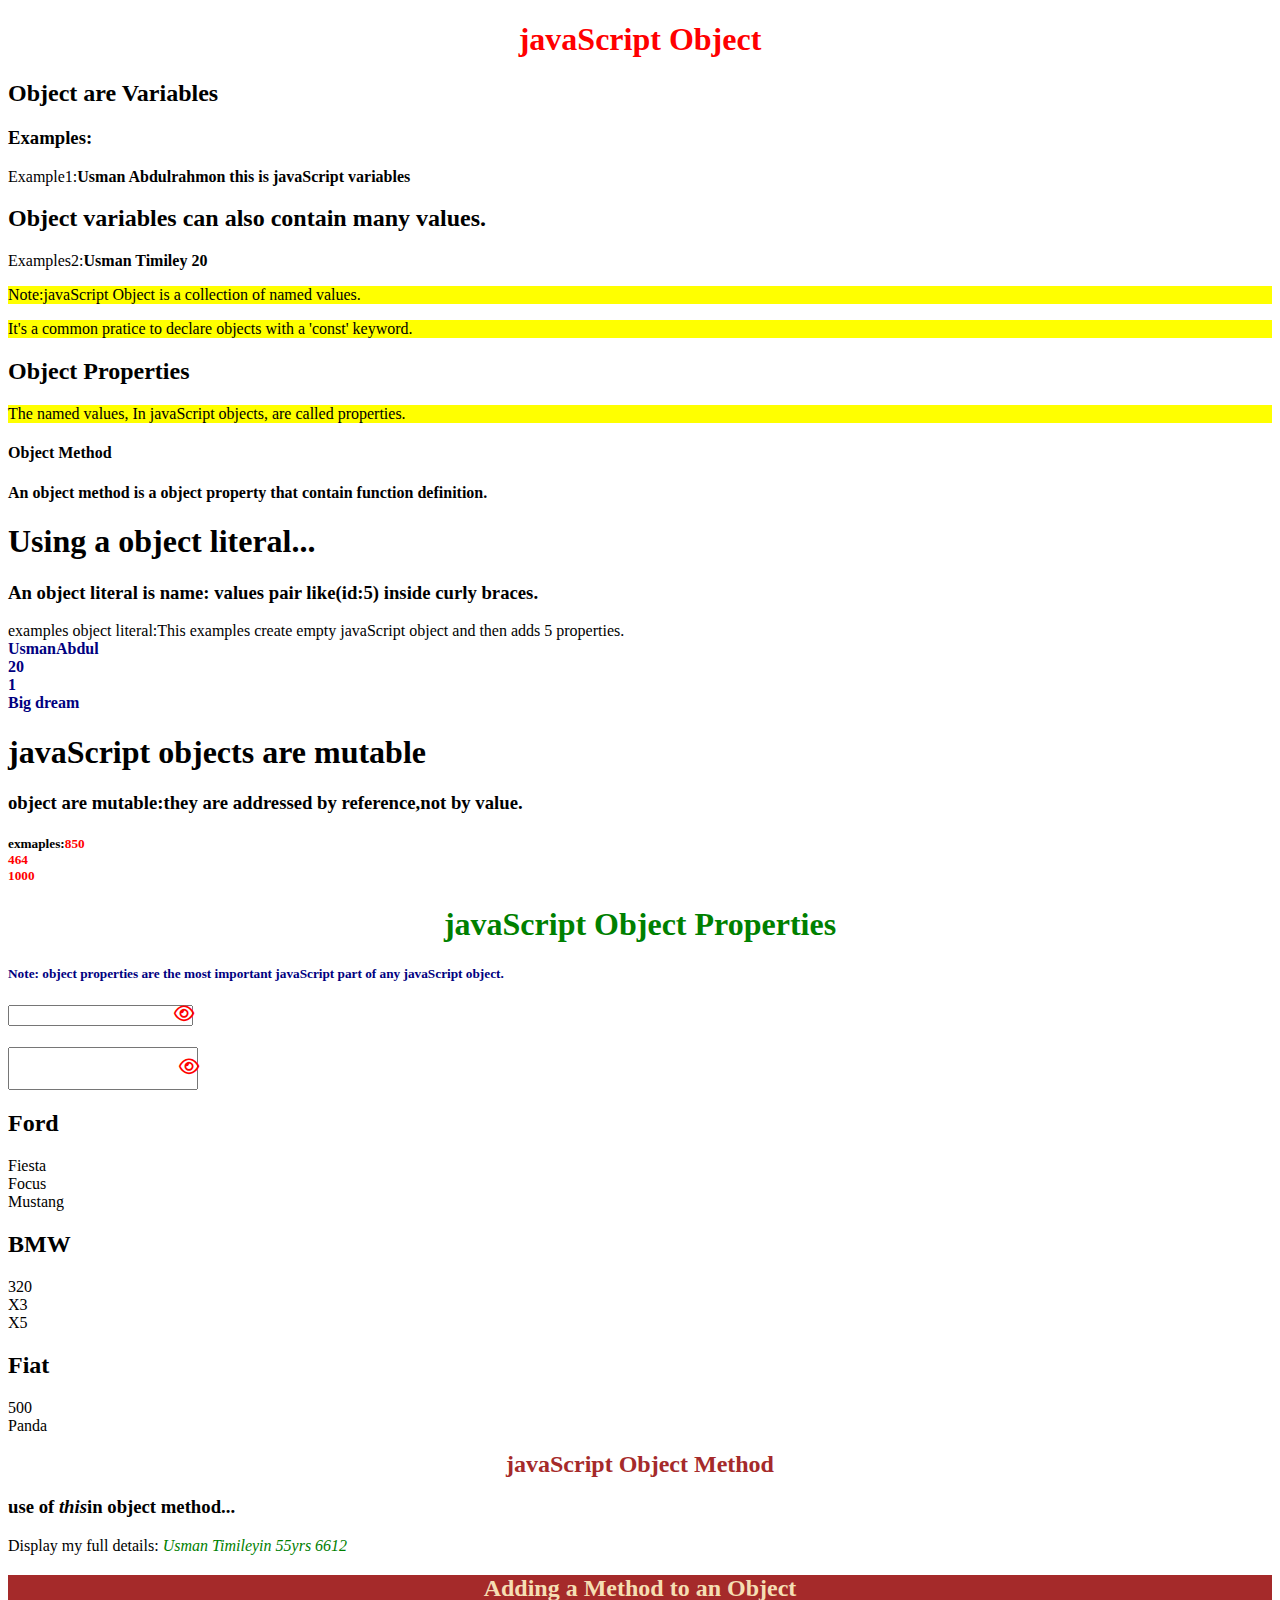
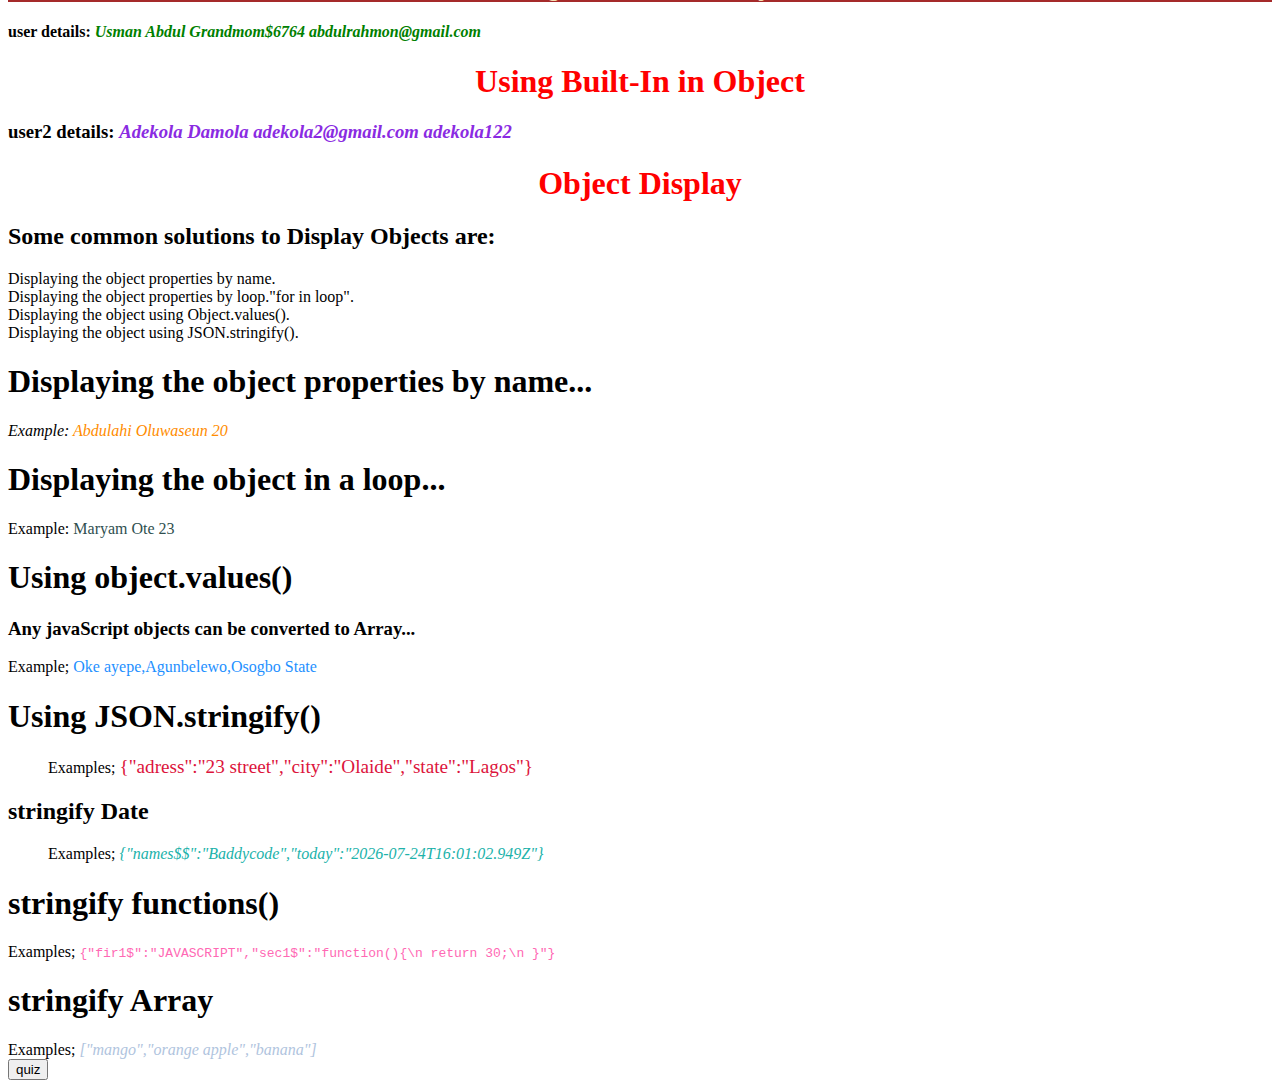
<file: index.html>
<!DOCTYPE html>
<html lang="en">
<head>
    <meta charset="UTF-8">
    <meta http-equiv="X-UA-Compatible" content="IE=edge">
    <meta name="viewport" content="width=device-width, initial-scale=1.0">
    <title>javaScript Object</title>
    <link rel="stylesheet" href="./style.css">
    <link rel="stylesheet" href="./css/all.min.css">
    <link rel="stylesheet" href="./webfonts/">
</head>
<body>
<h1 id="demo1"></h1>
<h2 class="demo2"></h2>
<h3>Examples:</h3>
<p>Example1:<b class="demo3"></b></p>
<h2>Object variables can also contain many values.</h2>
<p>Examples2:<b class="demo4"></b></p>
<p style="background-color: yellow;"> Note:javaScript Object is a collection of named values.</p>
<p style="background-color: yellow;">It's a common pratice to declare objects with a 'const' keyword.</p>
<h2>Object Properties</h2>
<p style="background-color: yellow;">The named values, In javaScript objects, are called properties.</p>
<h4>Object Method</h4>
<h4>An object method is a object property that contain function definition.</h4>
<h1>Using a object literal...</h1>
<h3>An object literal is name: values pair like(id:5) inside curly braces.</h3>
<p>examples object literal:This examples create empty javaScript object and then adds 5 properties.<br><b class="demo5" style="color: navy;"></b></p>
<h1>javaScript objects are mutable</h1>
<h3>object are mutable:they are addressed by reference,not by value.</h3>
<h5>exmaples:<b class="demo6" style="color: red;"></b></h5>

<h1 style="text-align: center;color: green;">javaScript Object Properties</h1>
<h5 style="color: navy;">Note: object properties are the most important javaScript part of any javaScript object.</h5>


<div>
    <input type="password" name="password" class="inpu"><i  class="fa-regular fa-eye eyes"></i>
  
</div>
<h1 class="demo10"></h1>
<div>
    <input type="password" class="che"><i  class=" fa-regular fa-eye icon"></i>
</div>

<div> 
   <p class="nestedObj"></p>
</div>
<h1 class="objMethod">javaScript Object Method</h1>
<h3>use of <i>this</i>in object method...</h3>
<p>Display my full details: <i class="details3" style="color: green;"></i></p>
<h2 style="background-color: brown;text-align: center;color: wheat;">Adding a Method to an Object</h2>
<h4>user details: <em style="color: green;" class="user1"></em></h4>
<h1 style="color: red;text-align: center;">Using Built-In in Object</h1>
<h3>user2 details: <i class="user2" style="color: blueviolet;"></i></h3>
<h1 style="color: red;text-align: center;">Object Display</h1>
<h2>Some common solutions to Display Objects are:</h2>
<li>Displaying the object properties by name.</li>
<li>Displaying the object properties by loop."for in loop".</li>
<li>Displaying the object using Object.values().</li>
<li>Displaying the object using JSON.stringify().</li>
<h1>Displaying the object properties by name...</h1>
<address>Example: <abbr class="propername" style="color: darkorange;"></abbr></address>
<h1>Displaying the object in a loop...</h1>
<article>Example: <acronym class="loopobj" style="color: darkslategrey;"></acronym></article>
<h1>Using object.values()</h1>
<h3>Any javaScript objects can be converted to Array...</h3>
<aside>Example; <bdo class="objvalue" style="color: dodgerblue;"></bdo></aside>
<h1>Using JSON.stringify()</h1>
<blockquote>Examples; <big class="jsontri" style="color: crimson;"></big></blockquote>
<h2>stringify Date</h2>
<dd>Examples; <cite class="striDate" style="color: lightseagreen;"></cite></dd>
<h1>stringify functions()</h1>
<dl>Examples; <code class="strifunc" style="color: hotpink;"></code></dl>
<h1>stringify Array</h1>
<dt>Examples; <dfn class="striarray" style="color: lightsteelblue;"></dfn></dt>
<button type="submit" onclick="quiz()">quiz</button>

<script src="./Object.js"></script>    
</body>
</html>
</file>
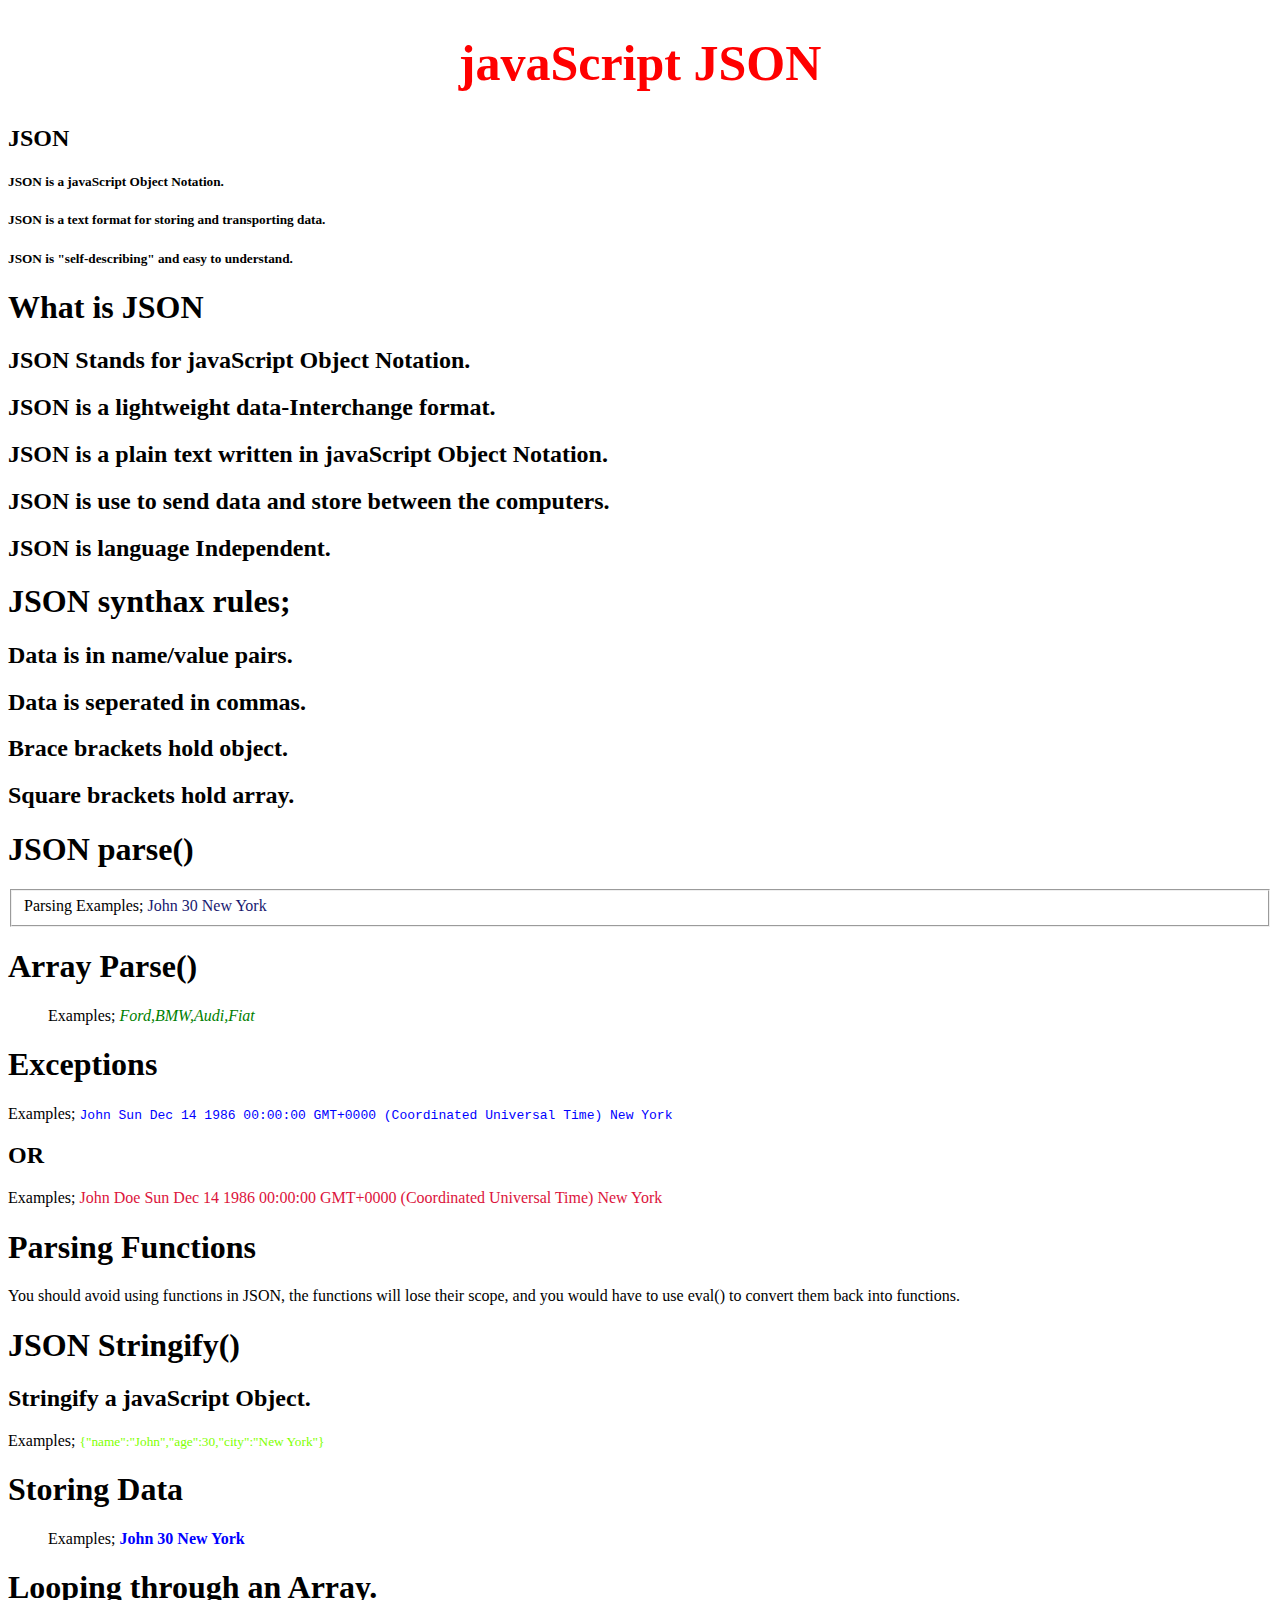
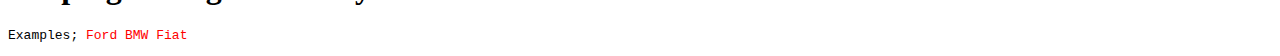
<file: json.html>
<!DOCTYPE html>
<html lang="en">
<head>
    <meta charset="UTF-8">
    <meta http-equiv="X-UA-Compatible" content="IE=edge">
    <meta name="viewport" content="width=device-width, initial-scale=1.0">
    <title>JSON</title>
</head>
<body>
   <h1 style="color: red;text-align: center;font-size: 50px;">javaScript JSON</h1>
   <h2>JSON</h2>
   <h5>JSON is a javaScript Object Notation.</h5>
   <h5>JSON is a text format for storing and transporting data. </h5>
   <h5>JSON is "self-describing" and easy to understand.</h5>
   <h1>What is JSON</h1>
   <h2>JSON Stands for javaScript Object Notation.</h2>
   <h2>JSON is a lightweight data-Interchange format.</h2>
   <h2>JSON is a plain text written in javaScript Object Notation.</h2>
   <h2>JSON is use to send data and store between the computers.</h2>
   <h2>JSON is language Independent.</h2>
   <h1 class="dis"></h1>
   <h1>JSON synthax rules;</h1>
   <h2><li>Data is in name/value pairs.</li></h2>
   <h2><li>Data is seperated in commas.</li></h2>
   <h2><li>Brace brackets hold object.</li></h2>
   <h2><li>Square brackets hold array.</li></h2>
   <h1>JSON parse()</h1>
   <fieldset>Parsing Examples; <span class="parse" style="color: midnightblue;"></span></fieldset>
   <h1>Array Parse()</h1>
   <figure>Examples; <i class="arrayparse" style="color: green;"></i></figure>
   <h1>Exceptions</h1>
   <footer>Examples; <kbd class="except" style="color: blue;"></kbd></footer>
   <h2>OR</h2>
   <header>Examples; <span class="reviver" style="color: crimson;"></span></header>
   <h1>Parsing Functions</h1>
   <main>You should avoid using functions in JSON, the functions will lose their scope, and you would have to use eval() to convert them back into functions.</main>
  <!-- Json Stingify -->
   <h1>JSON Stringify()</h1>
  <h2>Stringify a javaScript Object.</h2>
  <nav>Examples; <small class="srtiJson" style="color: chartreuse"></small></nav>
  <h1>Storing Data</h1>
  <ol>Examples; <strong class="storing" style="color: blue;"></strong></ol>
  <h1>Looping through an Array.</h1>
  <pre>Examples; <tt class="looArr" style="color: red;"></tt></pre>





<script src="./JSON.js"></script>    
</body>
</html>
</file>
<file: style.css>
*{
    padding: none;
    margin: none;
    list-style-type: none;
    box-sizing: border-box;
}
#demo1{
    text-align: center;
    color: red;
}

.che{
    width: 15%;
    padding: 12px;
}
.eyes{
    color: red;
    position: relative;
    right: 20px;
}
.icon{
    color: red;
    position: relative;
    right: 19px;
}
.fa-solid{
    font-size: 18px;
    color: navy;
    position: relative;
    right: 20px;  
}
.fa-regular{
    color: red;
    position: relative;
    right: 19px;
    font-size: 18px;
}
.objMethod{
    color: brown;
    font-size: x-large;
    text-align: center;
}
.dis{
    display: none;
}
.visi{
    visibility: hidden;
}
.visible{
    visibility: visible;
}
</file>
